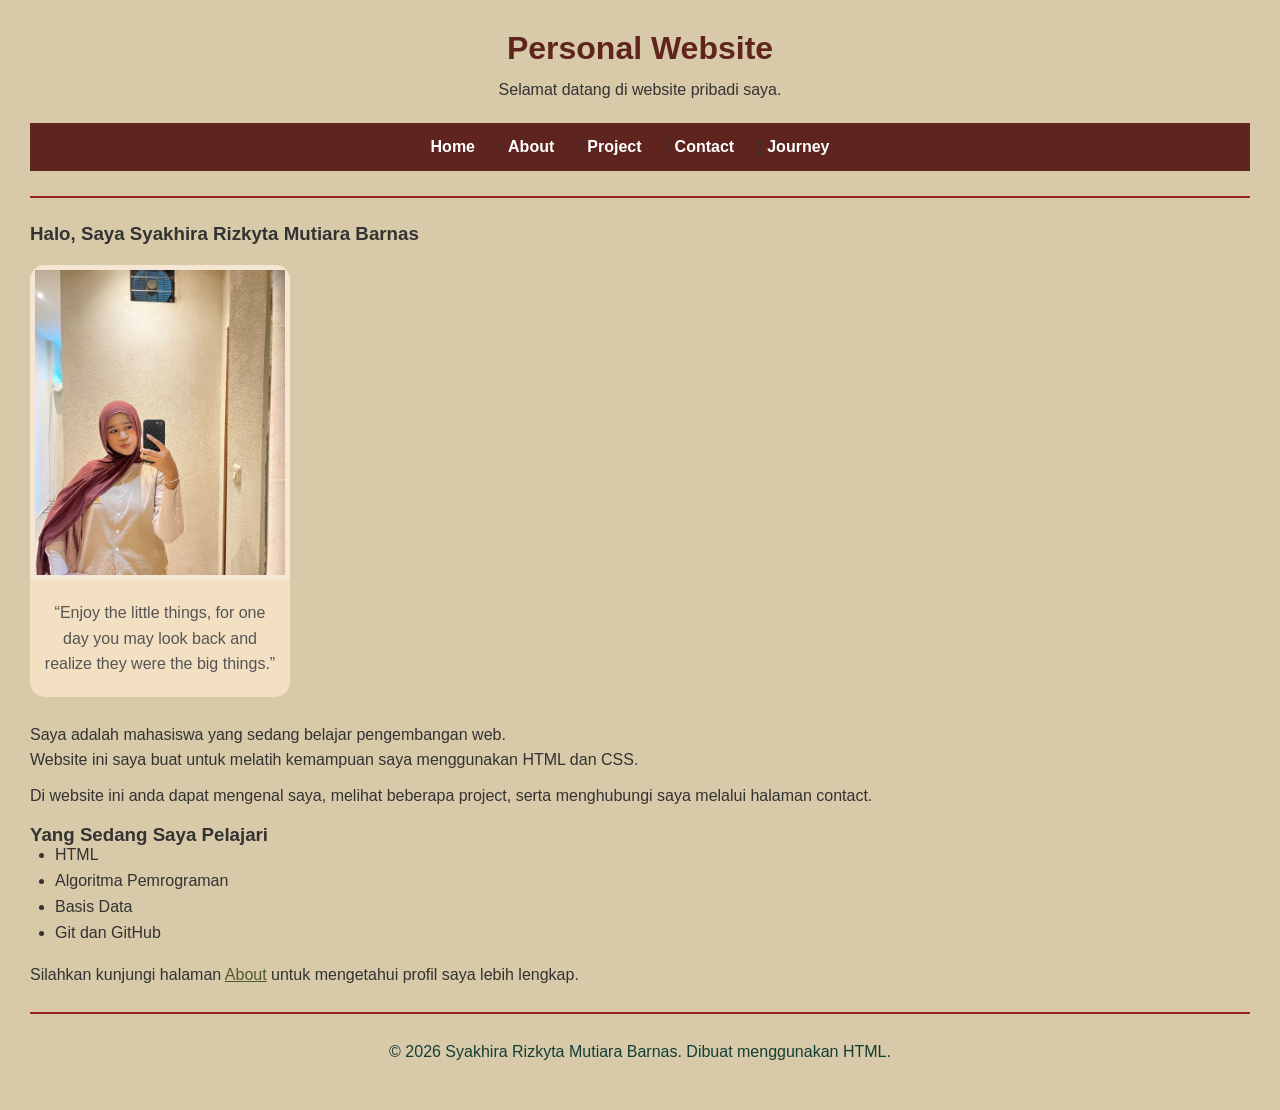
<file: index.html>
<!DOCTYPE html>
<html lang="id">

<head>
    <meta charset="UTF-8">
    <title>Home</title>
    <link rel="stylesheet" href="style.css">
</head>

<body>
    <h1 class="judul">Personal Website</h1>
    <p class="selamat-datang">Selamat datang di website pribadi saya.</p>
    <nav>
        <a href="index.html">Home</a> |
        <a href="about.html">About</a> |
        <a href="project.html">Project</a> |
        <a href="contact.html">Contact</a> |
        <a href="journey.html">Journey</a>
    </nav>

    <hr>

    <body>
        <h3>Halo, Saya Syakhira Rizkyta Mutiara Barnas</h3>
        <div class="profile-card">
    <img src="assets/profile.jpeg" width="240" class="foto-animasi">

    <div class="profile-info">
        <p>“Enjoy the little things, for one day you may look back and realize they were the big things.”</p>
    </div>
</div>
        <p class="deskripsi">
    Saya adalah mahasiswa yang sedang belajar pengembangan web.
    <br>
    Website ini saya buat untuk melatih kemampuan saya menggunakan HTML dan CSS.
</p>


        <p>Di website ini anda dapat mengenal saya, melihat beberapa project, serta menghubungi saya melalui halaman
            contact.</p>

        <h3>Yang Sedang Saya Pelajari</h3>

        <ul>
            <li>HTML</li>
            <li>Algoritma Pemrograman</li>
            <li>Basis Data</li>
            <li>Git dan GitHub</li>
        </ul>

        <p>Silahkan kunjungi halaman <a href="about.html">About</a> untuk mengetahui profil saya lebih lengkap.
        </p>
        <hr>
        <footer>
            <p>&copy; 2026 Syakhira Rizkyta Mutiara Barnas. Dibuat menggunakan HTML.</p>
        </footer>
    </body>

</html>
</file>
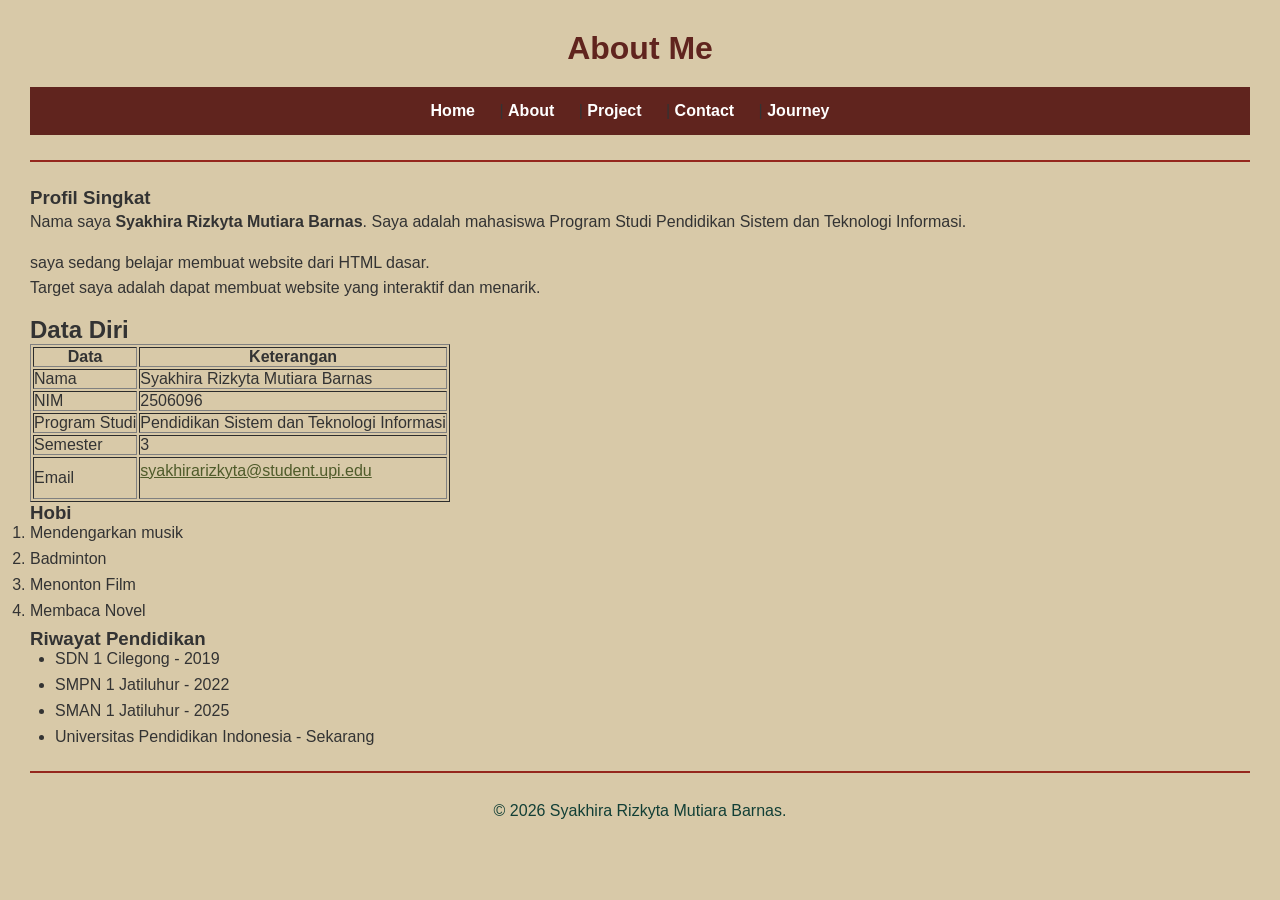
<file: about.html>
<!DOCTYPE html>
<html lang="id">

<head>
    <meta charset="UTF-8">
    <title>About</title>
    <link rel="stylesheet" href="style.css">
</head>

<body>
    <h1>About Me</h1>
    <nav>
        <a href="index.html">Home</a> |
        <a href="about.html">About</a> |
        <a href="project.html">Project</a> |
        <a href="contact.html">Contact</a> |
        <a href="journey.html">Journey</a>
    </nav>

    <hr>

    <body>
        <h3>Profil Singkat</h3>
        <p>Nama saya <strong>Syakhira Rizkyta Mutiara Barnas</strong>. Saya adalah mahasiswa Program Studi Pendidikan
            Sistem dan
            Teknologi Informasi.</p>
        <p>saya sedang belajar membuat website dari HTML dasar.<br>
            Target saya adalah dapat membuat website yang interaktif dan menarik.</p>

        <h2>Data Diri</h2>
        <table border="1" cellspacing="2" cellpadding="5">
            <thead>
                <tr>
                    <th>Data</th>
                    <th>Keterangan</th>
                </tr>
            </thead>
            <tr>
                <td>Nama</td>
                <td>Syakhira Rizkyta Mutiara Barnas</td>
            </tr>
            <tr>
                <td>NIM</td>
                <td>2506096</td>
            </tr>
            <tr>
                <td>Program Studi</td>
                <td>Pendidikan Sistem dan Teknologi Informasi</td>
            </tr>
            <tr>
                <td>Semester</td>
                <td>3</td>
            </tr>
            <td>Email</td>
            <td>
                <p><a href="https://mail.google.com/mail/?view=cm&fs=1&to=syakhirarizkyta@student.upi.edu"
                        target="_blank">syakhirarizkyta@student.upi.edu</a></p>
            </td>
        </table>

        <h3>Hobi</h3>
        <ol>
            <li>Mendengarkan musik</li>
            <li>Badminton</li>
            <li>Menonton Film</li>
            <li>Membaca Novel</li>
        </ol>

        <h3>Riwayat Pendidikan</h3>
        <ul>
            <li>SDN 1 Cilegong - 2019</li>
            <li>SMPN 1 Jatiluhur - 2022</li>
            <li>SMAN 1 Jatiluhur - 2025</li>
            <li>Universitas Pendidikan Indonesia - Sekarang</li>
        </ul>
        <hr>
        <footer>
            <p>&copy; 2026 Syakhira Rizkyta Mutiara Barnas.</p>
        </footer>
    </body>

</html>
</file>
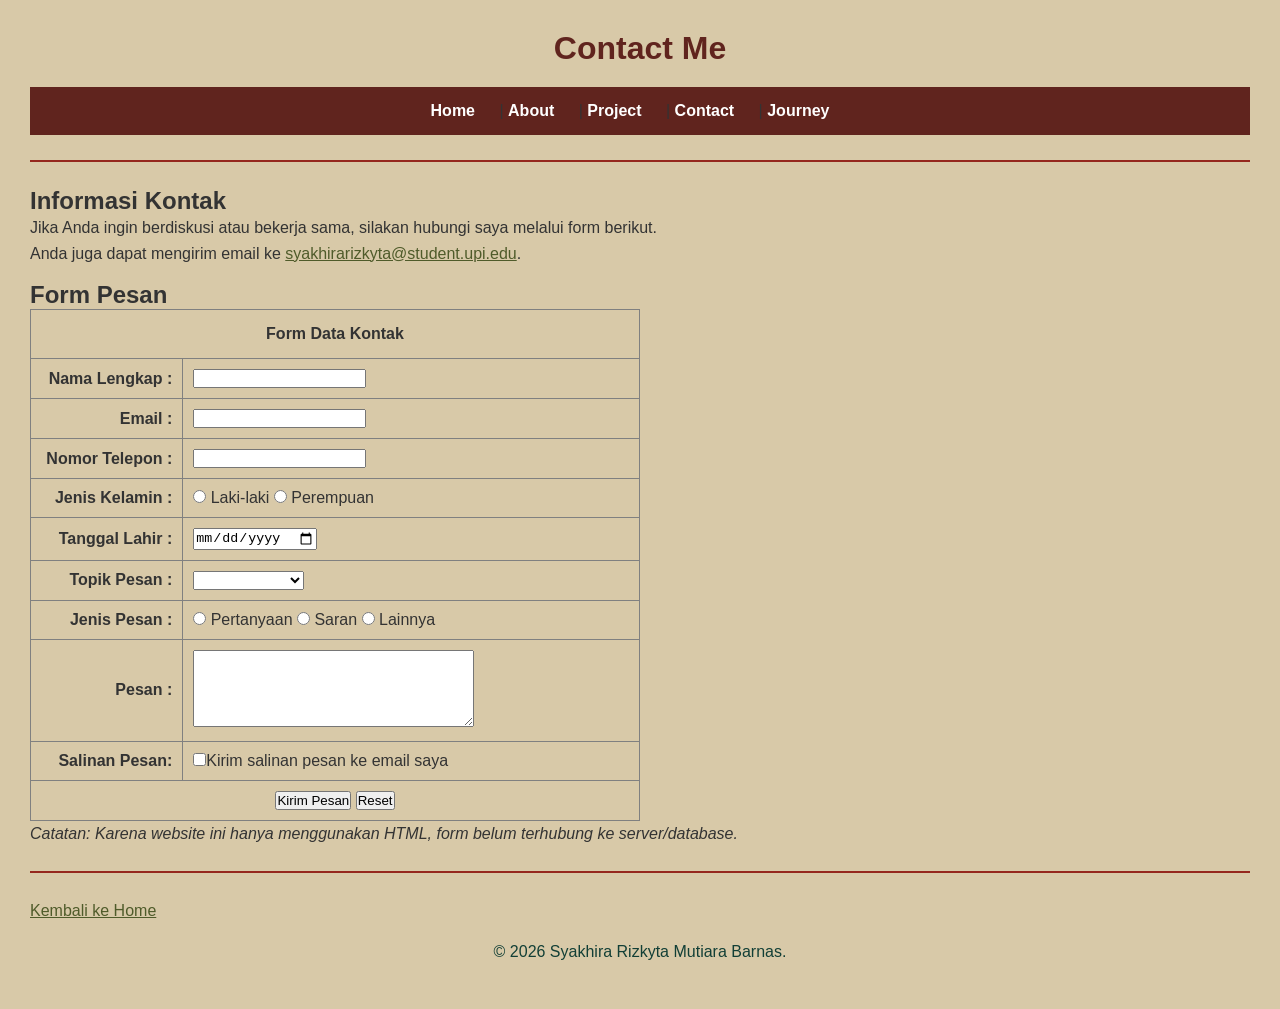
<file: contact.html>
<!DOCTYPE html>
<html lang="id">

<head>
    <meta charset="UTF-8">
    <title>Contact</title>
    <link rel="stylesheet" href="style.css">
</head>

<body>
    <h1>Contact Me</h1>
   <nav>
        <a href="index.html">Home</a> |
        <a href="about.html">About</a> |
        <a href="project.html">Project</a> |
        <a href="contact.html">Contact</a> |
        <a href="journey.html">Journey</a>
    </nav>

    <hr>

    <body>

        <body>
            <h2>Informasi Kontak</h2>
            <p>Jika Anda ingin berdiskusi atau bekerja sama, silakan hubungi saya melalui form berikut.<br>
                Anda juga dapat mengirim email ke <a
                    href="https://mail.google.com/mail/?view=cm&fs=1&to=syakhirarizkyta@student.upi.edu"
                    target="_blank">syakhirarizkyta@student.upi.edu</a>.</p>
            <h2>Form Pesan</h2>
            <style>
                td {
                    padding: 10px;
                }

                td.label {
                    width: 25%;
                    text-align: right;
                    font-weight: bold;
                }

                /* td{
            padding: 8px;
        }
        td.label{
            width: 25%;
            text-align: right;
            font-weight: bold;
        }  */
                /* input[type="text"],
        input[type="email"],
        input[type="password"],
        input[type="number"],
        input[type="select"]{
            width: 50%;
        }
        select{
            width: 50%;
        }
        textarea{
            width: 50%;
        } */
            </style>
            </head>

            <body>

                <form>
                    <table border="1px solid" width="50%" style="border-collapse: collapse">
                        <thead>
                            <tr>
                                <th colspan="2" style="padding: 15px">Form Data Kontak</th>
                            </tr>
                        </thead>
                        <tr>
                            <td class="label">Nama Lengkap :</td>
                            <td class="input"><input type="text" name="nama lengkap" /></td>
                        </tr>
                        <tr>
                            <td class="label">Email :</td>
                            <td class="input"><input type="email" name="email" /></td>
                        </tr>
                        <tr>
                            <td class="label">Nomor Telepon :</td>
                            <td class="input"><input type="nomor telepon" name="nomor telepon" /></td>
                        </tr>
                        <tr>
                            <td class="label">Jenis Kelamin :</td>
                            <td class="input">
                                <input type="radio" name="laki-laki" value="Laki-laki" /> Laki-laki
                                <input type="radio" name="perempuan" value="Perempuan" /> Perempuan
                            </td>
                        </tr>
                        <tr>
                            <td class="label">Tanggal Lahir :</td>
                            <td class="input"><input type="date" name="tanggal_lahir" /></td>
                        </tr>
                        <tr>
                            <td class="label">Topik Pesan :</td>
                            <td>
                                <select name="topik pesan">
                                    <option></option>
                                    <option value="Diskusi">Diskusi</option>
                                    <option value="Deep Talk">Deep Talk</option>
                                    <option value="Sharing">Sharing</option>
                                    <option value="Mabar">Mabar</option>
                                    <option value="Obrolan Santai">Obrolan Santai</option>
                                </select>
                            </td>
                        </tr>
                        <tr>
                            <td class="label">Jenis Pesan :</td>
                            <td class="input">
                                <input type="radio" name="pertanyaan" value="Pertanyaan" /> Pertanyaan
                                <input type="radio" name="saran" value="Saran" /> Saran
                                <input type="radio" name="lainnya" value="Lainnya" /> Lainnya
                            </td>
                        </tr>
                        <tr>
                            <td class="label">Pesan :</td>
                            <td class="textarea">
                                <textarea name="pesan" rows="5" cols="33"></textarea>
                            </td>
                        </tr>
                        <tr>
                            <td class="label">Salinan Pesan:</td>
                            <td>
                                <input type="checkbox" name="salinann pesan"
                                    value="Kirim salinan pesan ke email saya" />Kirim salinan pesan ke email saya
                            </td>
                        </tr>
                        <tr>
                            <td colspan="2" style="text-align: center">
                                <input type="submit" value="Kirim Pesan" />
                                <input type="reset" value="Reset" />
                            </td>
                        </tr>
                    </table>
                </form>
            </body>
            <p><em>Catatan: Karena website ini hanya menggunakan HTML, form belum terhubung ke server/database.</em></p>
            <hr>
            <p><a href="index.html">Kembali ke Home</a></p>
            <footer>
                <p>&copy; 2026 Syakhira Rizkyta Mutiara Barnas.</p>
            </footer>

            <body>

</html>
</file>
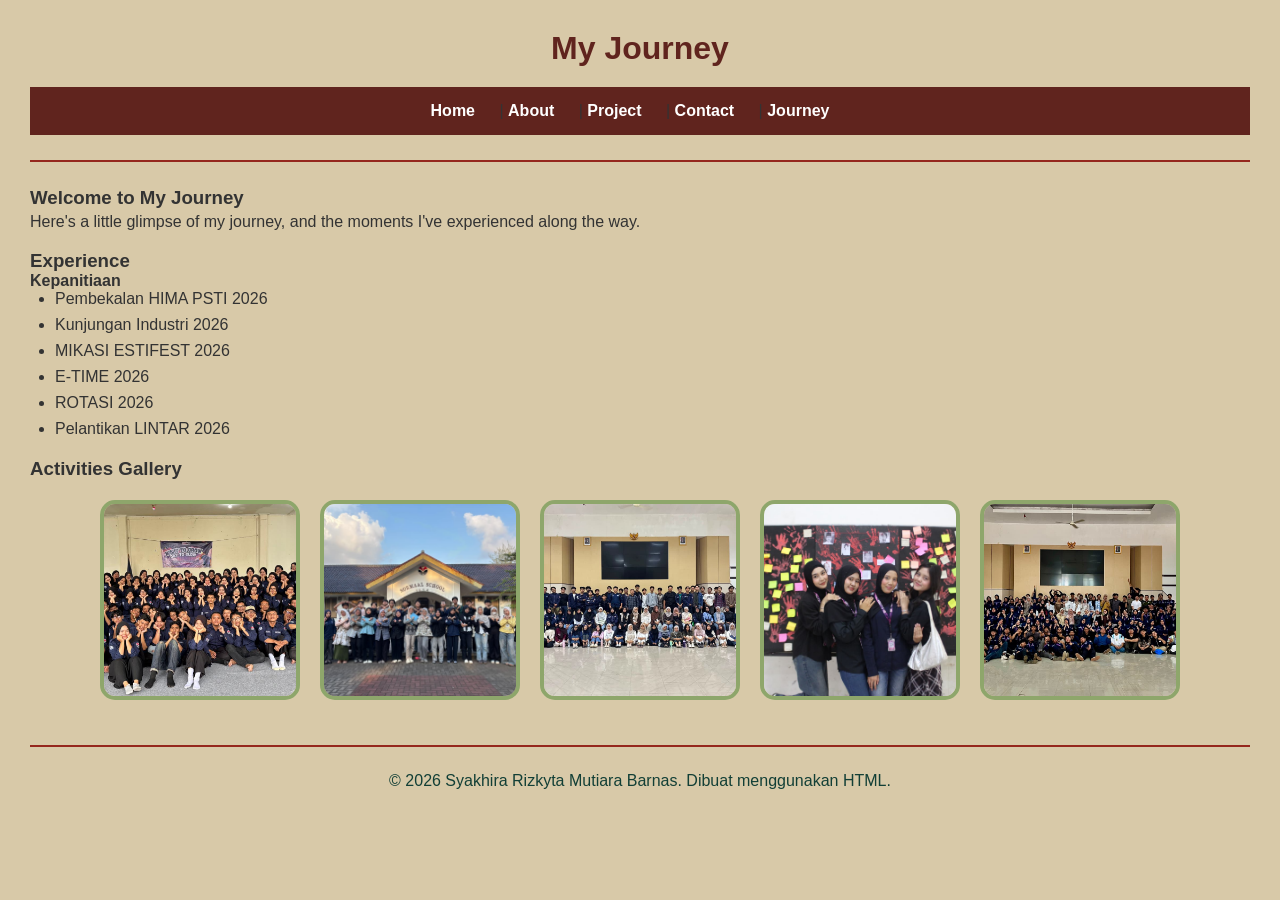
<file: journey.html>
<!DOCTYPE html>
<html lang="id">

<head>
    <meta charset="UTF-8">
    <title>Journey</title>
    <link rel="stylesheet" href="style.css">
</head>

<body>
    <h1>My Journey</h1>
    <nav>
        <a href="index.html">Home</a> |
        <a href="about.html">About</a> |
        <a href="project.html">Project</a> |
        <a href="contact.html">Contact</a> |
        <a href="journey.html">Journey</a>
    </nav>

    <hr>

    <body>
        <h3>Welcome to My Journey</h3>
        <p>Here's a little glimpse of my journey, and the moments I've experienced along the way.</p>

    <h3>Experience</h3>
    <h4>Kepanitiaan</h4>

    <ul>
        <li>Pembekalan HIMA PSTI 2026</li>
        <li>Kunjungan Industri 2026</li>
        <li>MIKASI ESTIFEST 2026</li>
        <li>E-TIME 2026</li>
        <li>ROTASI 2026</li>
        <li>Pelantikan LINTAR 2026</li>
    </ul>

    <h3>Activities Gallery</h3>
<div class="journey-photos">
    <img src="assets\foto1.jpeg" alt="Journey 1">
    <img src="assets\foto2.jpeg" alt="Journey 2">
    <img src="assets\foto3.jpeg" alt="Journey 3">
    <img src="assets\foto4.jpeg" alt="Journey 4">
    <img src="assets\foto5.jpeg" alt="Journey 5">
</div>
    <hr>
    <footer>&copy; 2026 Syakhira Rizkyta Mutiara Barnas. Dibuat menggunakan HTML.</footer>
</body>
</file>
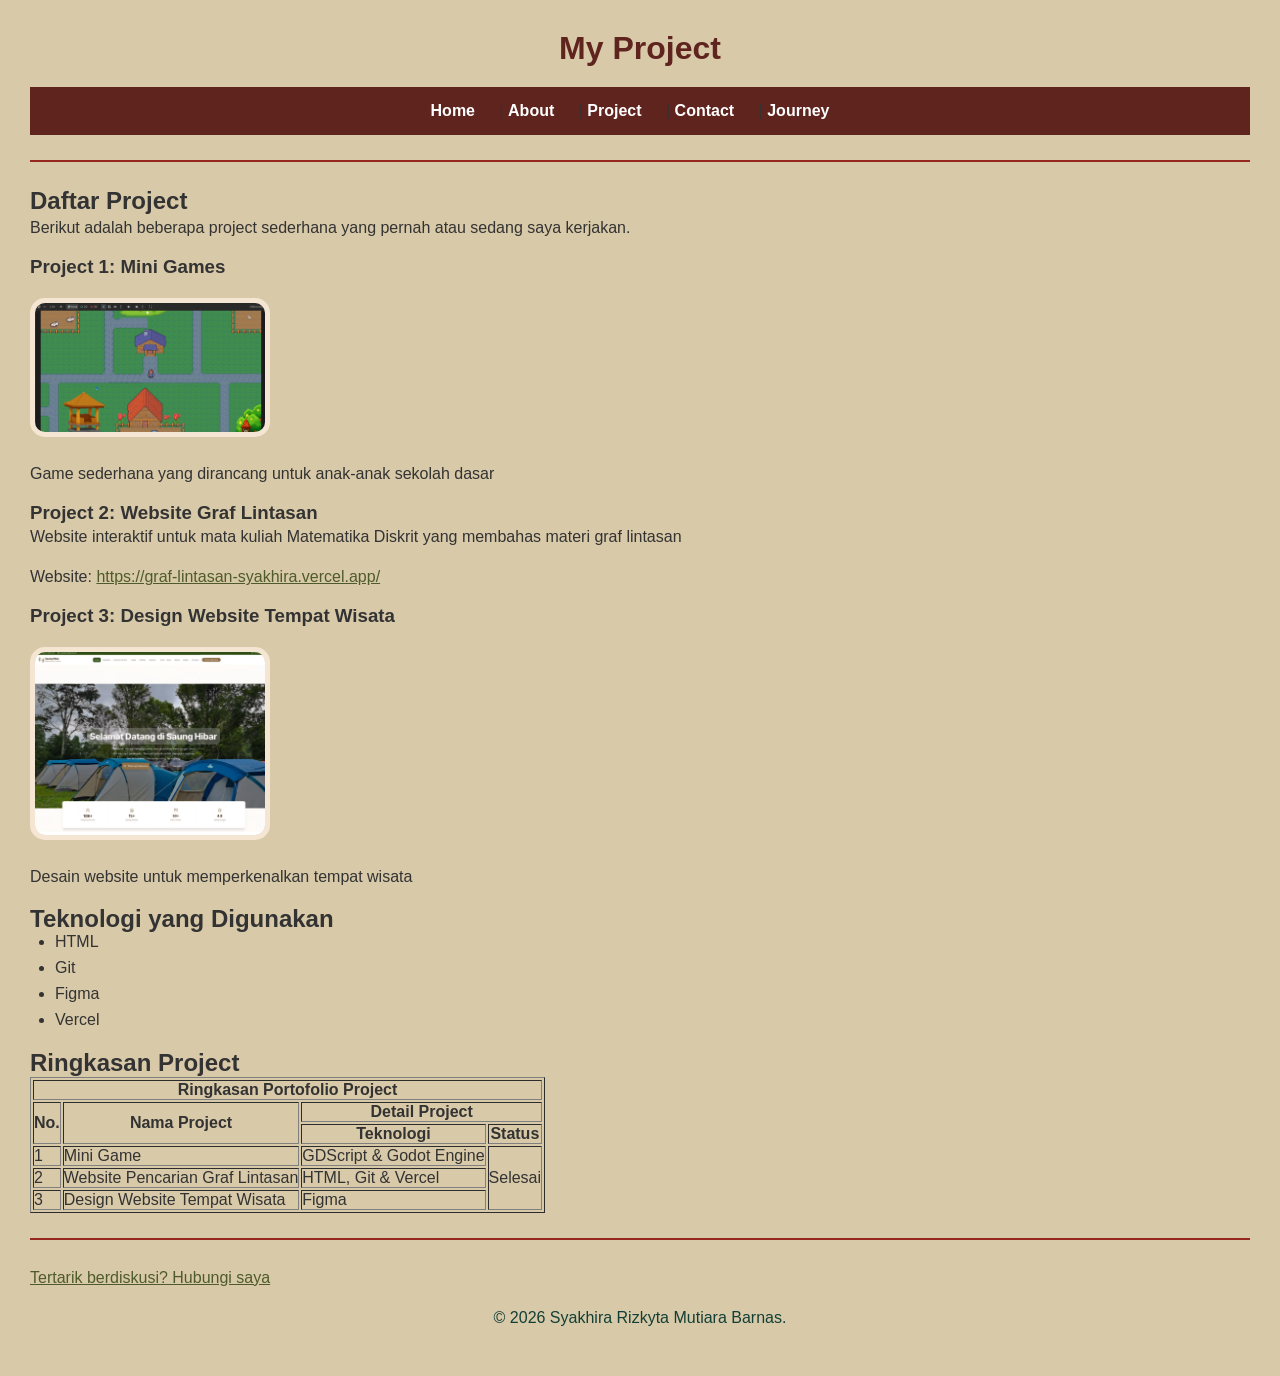
<file: project.html>
<!DOCTYPE html>
<html lang="id">

<head>
    <meta charset="UTF-8">
    <title>Project</title>
    <link rel="stylesheet" href="style.css">
</head>

<body>
    <h1>My Project</h1>
   <nav>
        <a href="index.html">Home</a> |
        <a href="about.html">About</a> |
        <a href="project.html">Project</a> |
        <a href="contact.html">Contact</a> |
        <a href="journey.html">Journey</a>
    </nav>

    <hr>

    <body>
        <h2>Daftar Project</h2>
        <p>Berikut adalah beberapa project sederhana yang pernah atau sedang saya kerjakan.</p>
         <h3>Project 1: Mini Games</h3>
         <img src="assets/projek1.png" width="240"class="foto-animasi">
         <p>Game sederhana yang dirancang untuk anak-anak sekolah dasar</p>
         <h3>Project 2: Website Graf Lintasan</h3>
         <p>Website interaktif untuk mata kuliah Matematika Diskrit yang membahas materi  graf lintasan</p>
         <p>
            Website: <a href="https://graf-lintasan-syakhira.vercel.app/">https://graf-lintasan-syakhira.vercel.app/</a>
        </p>
        <h3>Project 3: Design Website Tempat Wisata</h3>
         <img src="assets/projek3.png" width="240" class="foto-animasi">
        <p>Desain website untuk memperkenalkan tempat wisata</p>

        <h2>Teknologi yang Digunakan</h2>
        <ul>
            <li>HTML</li>
            <li>Git</li>
            <li>Figma</li>
            <li>Vercel</li>
        </ul>

        <h2>Ringkasan Project</h2>
        <table border="1" cellspacing="2" cellpadding="5">
            <thead>
                <tr>
                    <th colspan="4">Ringkasan Portofolio Project</th>
                </tr>
            </thead>
            <tr>
                <th rowspan="2">No.</th>
                <th rowspan="2">Nama Project</th>
                <th colspan="2">Detail Project</th>
            </tr>
            <tr>
                <th>Teknologi</th>
                <th>Status</th>
            </tr>
            <tr>
                <td>1</td>
                <td>Mini Game</td>
                <td>GDScript & Godot Engine</td>
                <td rowspan="3">Selesai</td>
            </tr>
            <tr>
                <td>2</td>
                <td>Website Pencarian Graf Lintasan</td>
                <td>HTML, Git & Vercel</td>
            </tr>
            <tr>
                <td>3</td>
                <td>Design Website Tempat Wisata</td>
                <td>Figma</td>
            </tr>
        </table>
        <hr>
        <p>
            <a href="contact.html">Tertarik berdiskusi? Hubungi saya</a>
        </p>
        <footer>
            <p>&copy; 2026 Syakhira Rizkyta Mutiara Barnas.</p>
        </footer>
</body>
</html>
</file>
<file: style.css>
* {
    margin: 0;
    padding: 0;
    box-sizing: border-box;
}

body {
    font-family: "poppins", sans-serif;
    background-color: #d8c9a8;
    color: #333;
    padding: 30px;
}

h1 {
    text-align: center;
    color: #60241E;
    margin-bottom: 10px;
}

nav {
    text-align: center;
}

.selamat-datang {
    color: 60241E;
    text-align: center;
}

.deskripsi {
    margin-top: 25px;
    margin-bottom: 10px;
}

/* Navbar */
nav {
    text-align: center;
    background-color: #60241E;
    padding: 15px;
    margin: 20px 0;
}

nav a {
    color: white;
    text-decoration: none;
    margin-right: 20px;
    font-weight: bold;
}

nav a:hover {
    color: #ffd6e7;
}

/* Gambar */
img {
    margin: 20px 0;
    border-radius: 15px;
    border: 5px solid #f5e6d3;
}
.profile-card {
    width: 260px;
    background-color: #f3dfc1;
    border-radius: 15px;
    overflow: hidden;
    margin: 20px 0;
    text-align: center;
}

.profile-card img {
    width: 100%;
    display: block;
    margin: 0;
    border-radius: 0;
}

.profile-info {
    padding: 20px 10px;
}

.profile-info h3 {
    margin: 0 0 8px;
    color: #8b3a62;
}

.profile-info p {
    margin: 0;
    color: #555;
}
.profile-card {
    width: 260px;
    background-color: #f3dfc1;
    border-radius: 15px;
    overflow: hidden;
    margin: 20px 0;
    text-align: center;

    animation: muncul 1.2s ease-out both;
}

.profile-card img {
    width: 100%;
    display: block;
}

.profile-info {
    padding: 20px 10px;
}

img {
    animation: muncul linear;
    animation-timeline: view();
    animation-range: entry 0% cover 30%;
}

img {
    animation: muncul 1s ease-in-out;
}

@keyframes muncul {
    from {
        opacity: 0;
        transform: translateY(30px);
    }

    to {
        opacity: 1;
        transform: translateY(0);
    }
}

.journey-photos {
    display: flex;
    align-items: center;
    gap: 20px;
    justify-content: center;
    flex-wrap: wrap;
}

.journey-photos img {
    width: 200px;
    height: 200px;
    object-fit: cover;
    border: 4px solid #8EA66B;
    border-radius: 15px;
    transition: 0.3s ease;
}

.journey-photos img:hover {
    transform: scale(1.08) rotate(2deg);
    box-shadow: 0 8px 20px rgba(0, 0, 0, 0.2);
}

.journey-photos img {
    width: 200px;
    height: 200px;
    object-fit: cover;
    border: 4px solid #8EA66B;
    border-radius: 15px;

    animation: muncul 0.8s ease-out both;
}

@keyframes muncul {
    from {
        opacity: 0;
        transform: translateY(50px);
    }

    to {
        opacity: 1;
        transform: translateY(0);
    }
}

p {
    margin-bottom: 15px;
    line-height: 1.6;
}

ul {
    margin-left: 25px;
    margin-bottom: 20px;
}

li {
    margin-bottom: 8px;
}

hr {
    border: none;
    border-top: 2px solid #95271d;
    margin: 25px 0;
}

a {
    color: #4f5b2a;
}

a:hover {
    color: #ad1457;
}

footer {
    text-align: center;
    color: #123f36;
}
</file>
